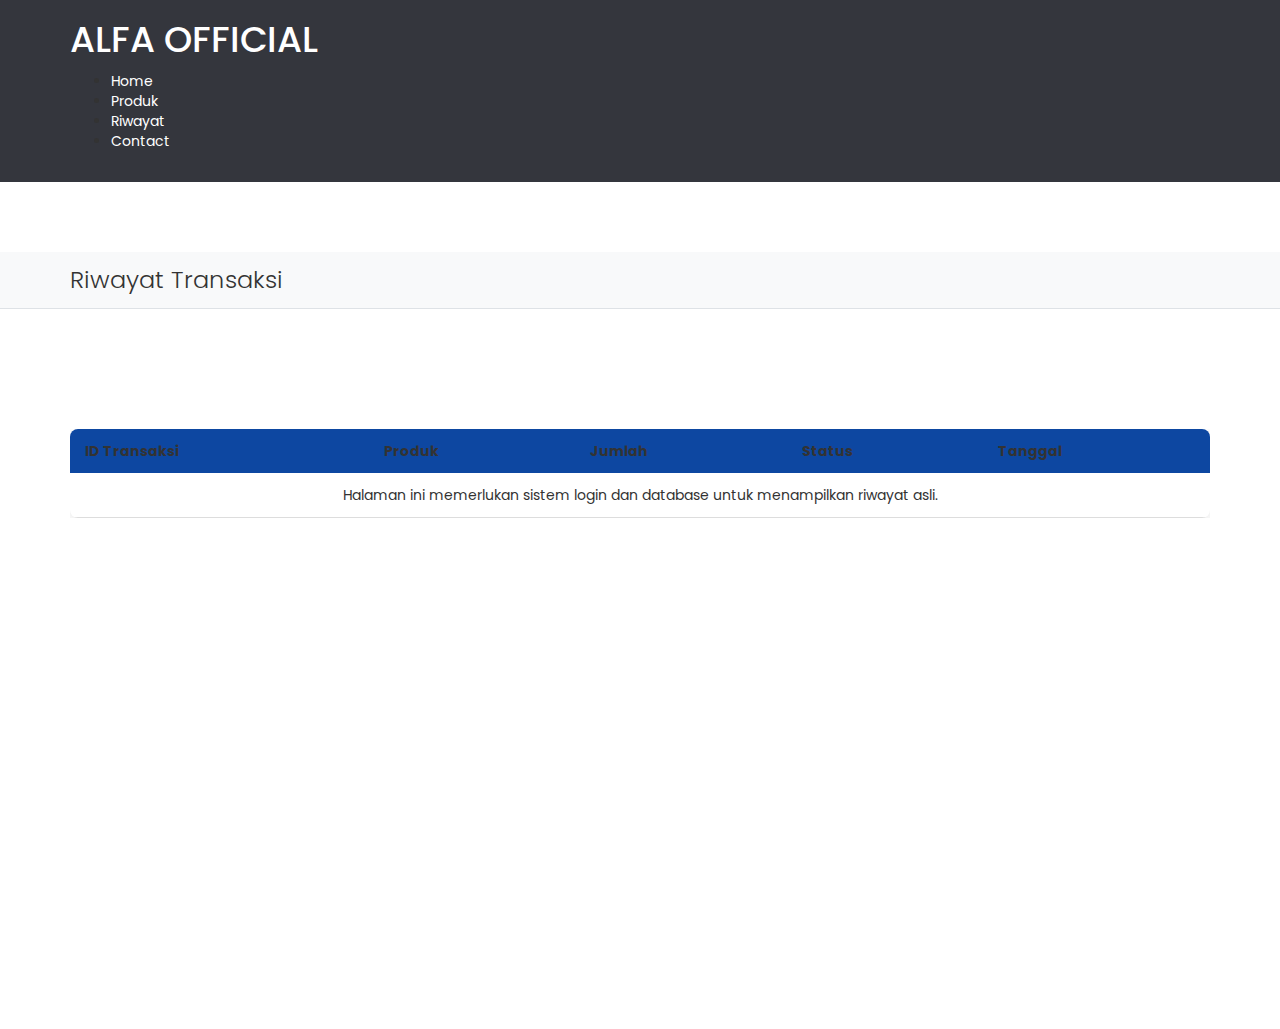
<file: riwayat.html>
<!DOCTYPE html>
<html lang="en">
 <head>
   <meta charset="utf-8">
   <meta content="width=device-width,initial-scale=1" name="viewport">
   <title>Riwayat Transaksi - WEB ALFA OFFICIAL</title>
   
   <link href="https://telegra.ph/file/03478fe1432d994cd1dcd.jpg" rel="icon">
   <link href="https://fonts.googleapis.com/css?family=Open+Sans:300,300i,400,400i,600,600i,700,700i|Montserrat:300,300i,400,400i,500,500i,600,600i,700,700i|Poppins:300,300i,400,400i,500,500i,600,600i,700,700i" rel="stylesheet">
   <link href="https://maxcdn.bootstrapcdn.com/bootstrap/3.3.7/css/bootstrap.min.css" rel="stylesheet">
   <link href="https://api.zeeoneofc.my.id/css/style.min.css" rel="stylesheet">
   
   <style>
       body { font-family: "Poppins", sans-serif; }
       .riwayat-section { padding: 120px 0; min-height: 80vh; }
       .table-riwayat { width: 100%; background: #fff; border-radius: 8px; overflow: hidden; box-shadow: 0 4px 15px rgba(0,0,0,0.1); }
       .table-riwayat thead tr { background-color: #0d47a1; color: #ffffff; text-align: left; font-weight: bold; }
       .table-riwayat th, .table-riwayat td { padding: 12px 15px; color: #333; }
       .table-riwayat tbody tr { border-bottom: 1px solid #dddddd; }
       .table-riwayat tbody tr:nth-of-type(even) { background-color: #f3f3f3; }
       .breadcrumbs { padding: 15px 0; background-color: #f8f9fa; border-bottom: 1px solid #dee2e6; margin-top: 70px; }
       .breadcrumbs h2 { font-size: 24px; font-weight: 300; margin: 0; color: #333; }
       .header-scrolled { background: rgba(1, 4, 13, 0.8) !important; }
       #header .logo a, #navbar ul a { color: #fff !important; }
   </style>
 </head>
 <body>
   <header id="header" class="fixed-top d-flex align-items-center header-scrolled">
     <div class="container d-flex align-items-center justify-content-between">
       <div class="logo">
         <h1><a href="index.html"><span>ALFA OFFICIAL</span></a></h1>
       </div>
       <nav id="navbar" class="navbar">
           <ul>
               <li><a class="nav-link scrollto" href="index.html">Home</a></li>
               <li><a class="nav-link scrollto" href="index.html#pricing">Produk</a></li>
               <li><a class="nav-link active" href="riwayat.html">Riwayat</a></li>
               <li><a class="nav-link scrollto" href="index.html#contact">Contact</a></li>
           </ul>
       </nav>
     </div>
   </header>

   <main id="main">
       <section class="breadcrumbs">
           <div class="container"><h2>Riwayat Transaksi</h2></div>
       </section>
       <section class="riwayat-section">
           <div class="container">
               <div class="table-responsive">
                   <table class="table-riwayat">
                       <thead><tr><th>ID Transaksi</th><th>Produk</th><th>Jumlah</th><th>Status</th><th>Tanggal</th></tr></thead>
                       <tbody><tr><td colspan="5" style="text-align:center;">Halaman ini memerlukan sistem login dan database untuk menampilkan riwayat asli.</td></tr></tbody>
                   </table>
               </div>
           </div>
       </section>
   </main>

   <footer id="footer">
        <!-- ... Footer Anda ... -->
   </footer>
 </body>
</html>
</file>
